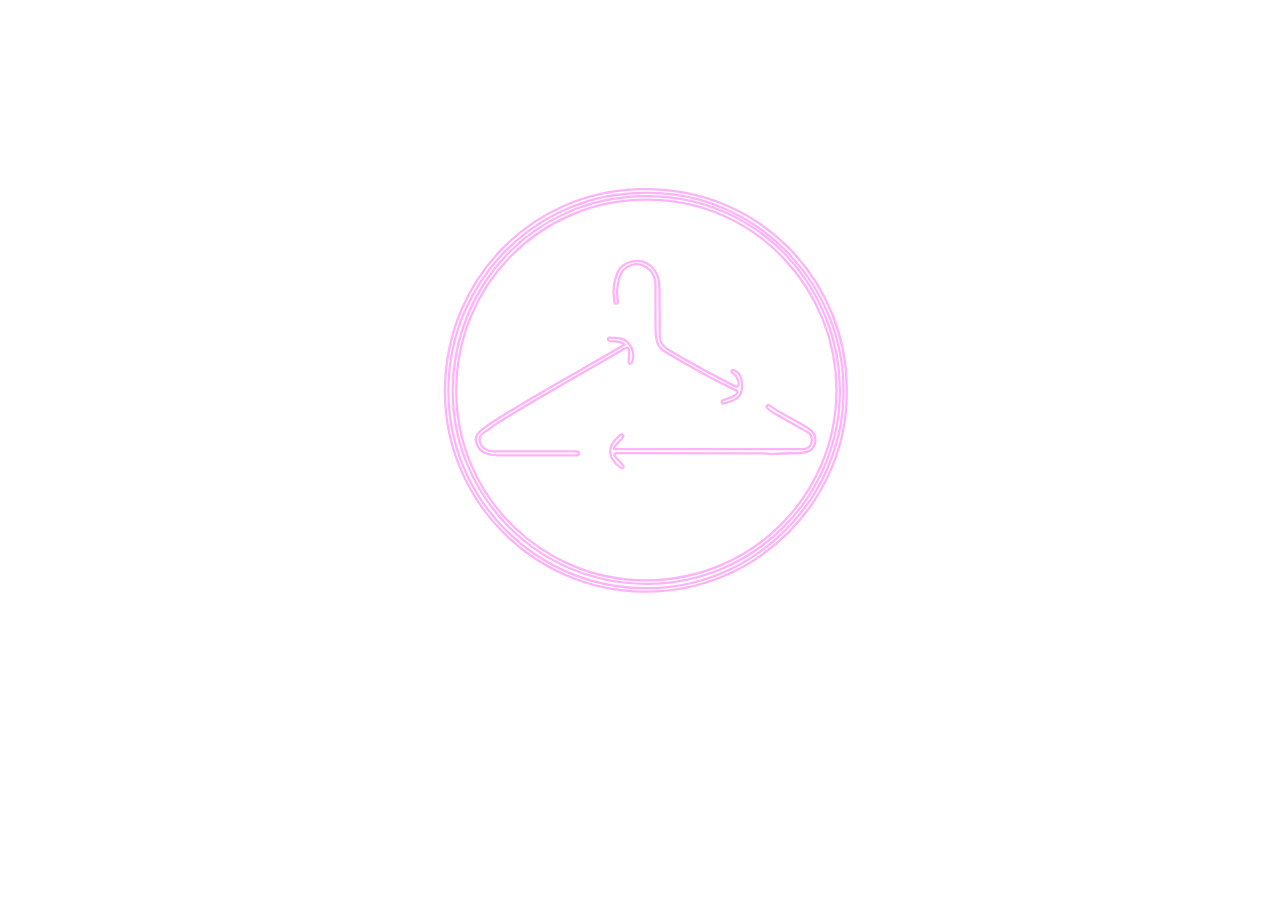
<file: img/index.html>
<!DOCTYPE html>
<html lang="en">
<head>

  <meta charset="UTF-8" />
  <meta http-equiv="X-UA-Compatible" content="IE=edge,chrome=1">
  <meta name="viewport" content="width=device-width, initial-scale=1.0">

  <title>SVG Line Animation Demo</title>

</head>
<body>

  <div style="text-align:center;padding:150px 0;">


    <object>
      <embed src="rxhanger.svg" width="40%" height="40%">
    </object>

  </div>

</body>
</html>
</file>
